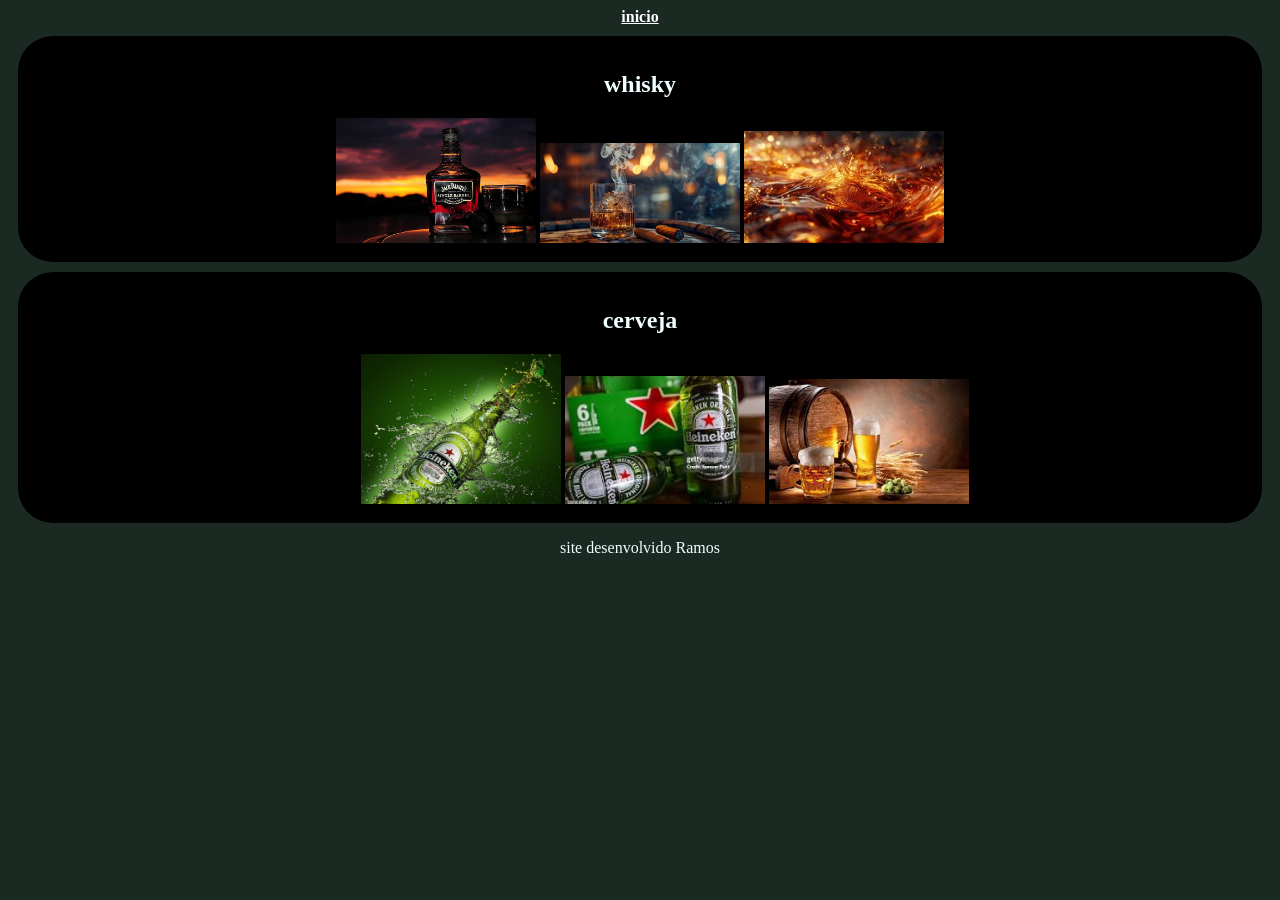
<file: index.html>
<!DOCTYPE html>
<html lang="en">
<head>
    <meta charset="UTF-8">
    <meta name="viewport" content="width=device-width, initial-scale=1.0">
    <title>Document</title>
    <link rel="stylesheet" href="./estilo.css">
</head>
<body>
    <header>
        <nav>
            <a href="./index.html">inicio</a>
            <a href="./videos.html"></a>
        </nav> 

    </header>

    <main>
        <div class="galeria">
            <h2>whisky</h2>
            <img src="./jack.jpg" alt="foto de whisky destilado da marca jack daniels" loading="lazy">
            <img src="./copo jack.jpg" foto de copo de whisky " loading="lazy">
            <img src="./imgjack.jfif "foto do produto " loading=lazy">
        </div>

        <div class="galeria">
        <h2>cerveja</h2>daniels
        <img src="./cv.jpg" alt="foto de cerveja" loading="lazy">
        <img src="./cv2.jfif" foto cerveja 2 loading="lazy">
        <img src="./cv3.jfif" foto cerveja 3 loading="lazy">
    </div>



    </main>

    <footer>
    <p>site desenvolvido Ramos
    </footer>
</body>
</html>
</file>
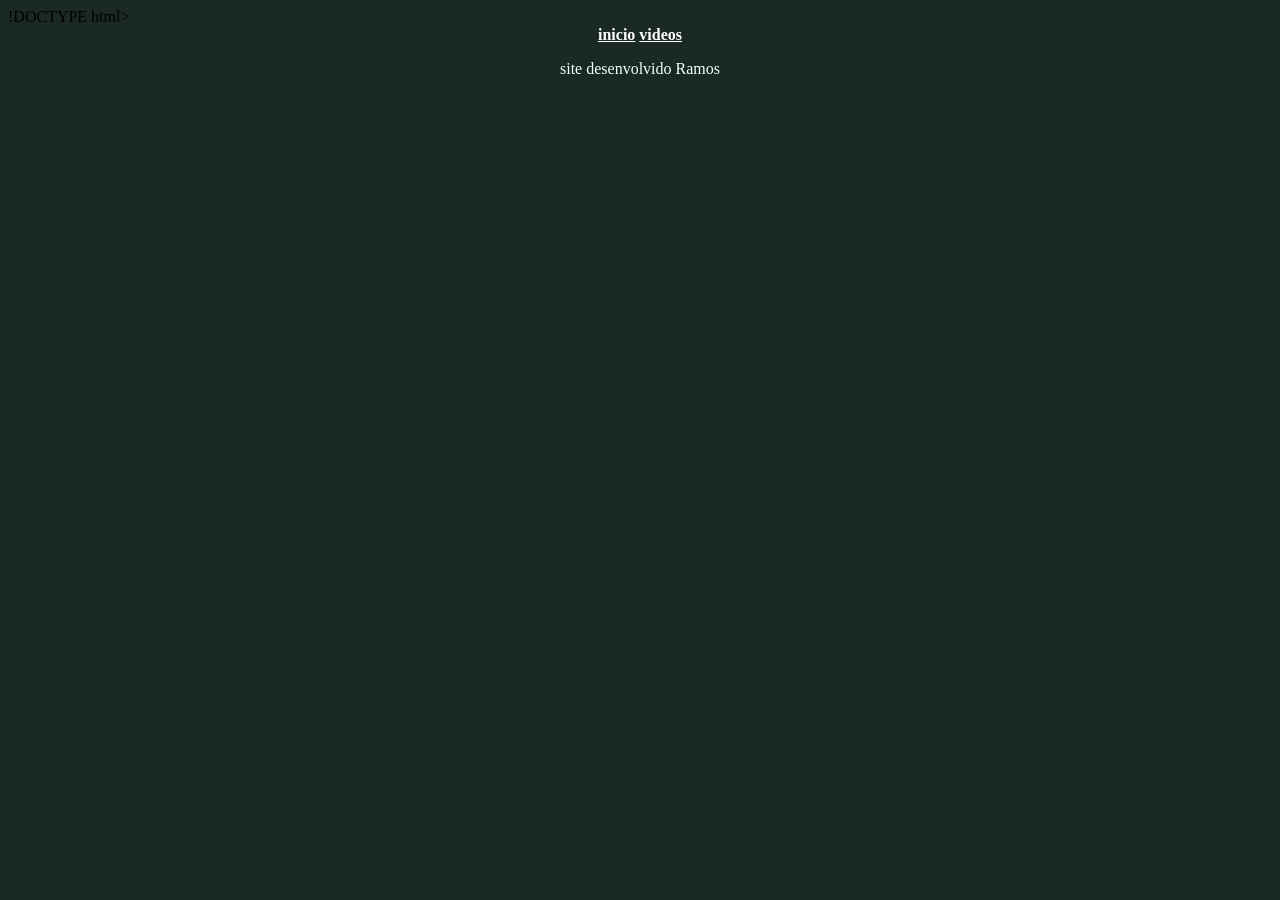
<file: videos.html>
!DOCTYPE html>
<html lang="en">
<head>
    <meta charset="UTF-8">
    <meta name="viewport" content="width=device-width, initial-scale=1.0">
    <title>Document</title>
    <link rel="stylesheet" href="./estilo.css">
</head>
<body>
    <header>
        <nav>
            <a href="./index.html">inicio</a>
            <a href="./videos.html">videos</a>
        </nav> 

    </header>

    <main>

    </main>

    <footer>
    <p>site desenvolvido Ramos
    </footer>
</body>
</html>
</file>
<file: estilo.css>
body{
    background-color: rgba(1, 17, 8, 0.897);
}

nav{
    text-align: center;
    
}

nav a{
    color: rgb(255, 255, 255);
     font-weight: bold

    }

    .galeria{
        text-align: center;
        align-items: center;
        border: 4px solid rgb(red, green, blue);
        padding: 15px;
        margin: 10px;
        background-color: black;
        border-radius: 35px;

        }

        .galeria img{
            width: 200px;

            }


            footer{
                text-align:center;
                }

                h2{
                text-align: center;
                color:azure
                }

                p{
                color:azure;
                }
</file>
